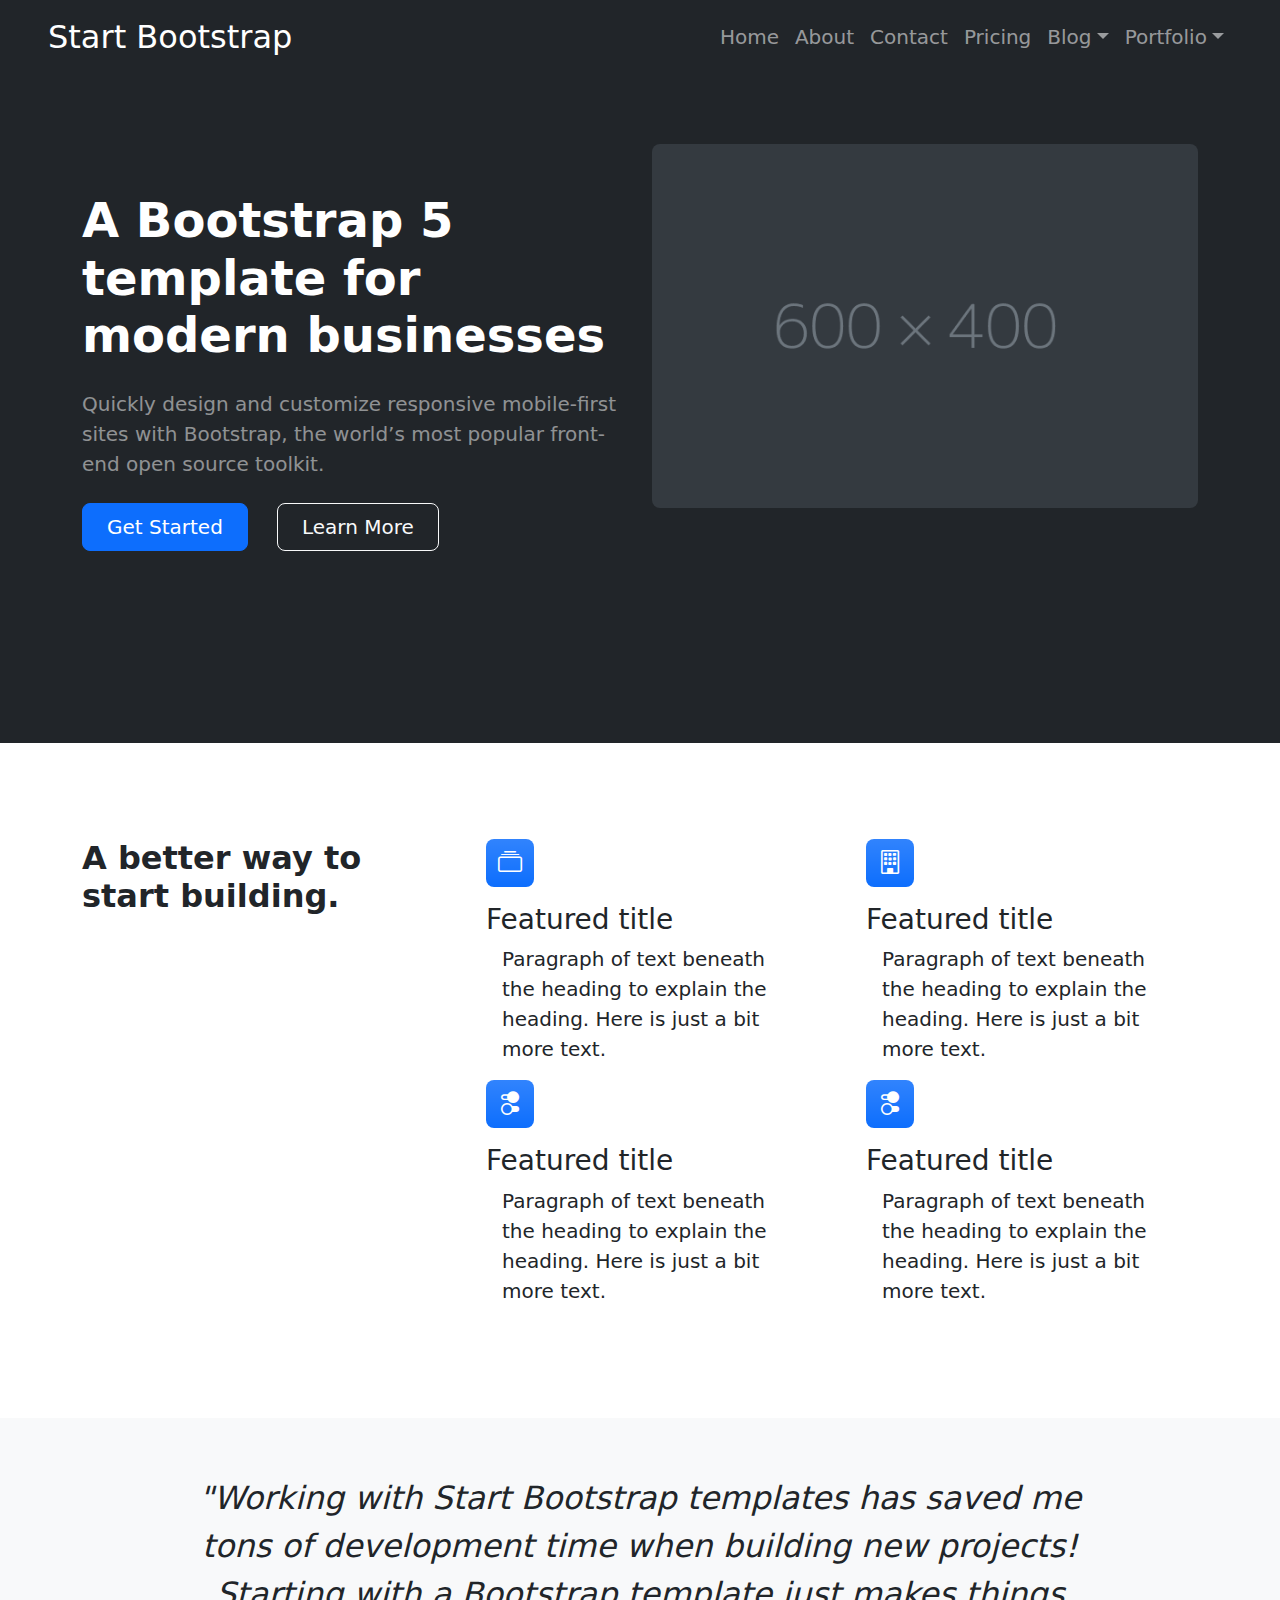
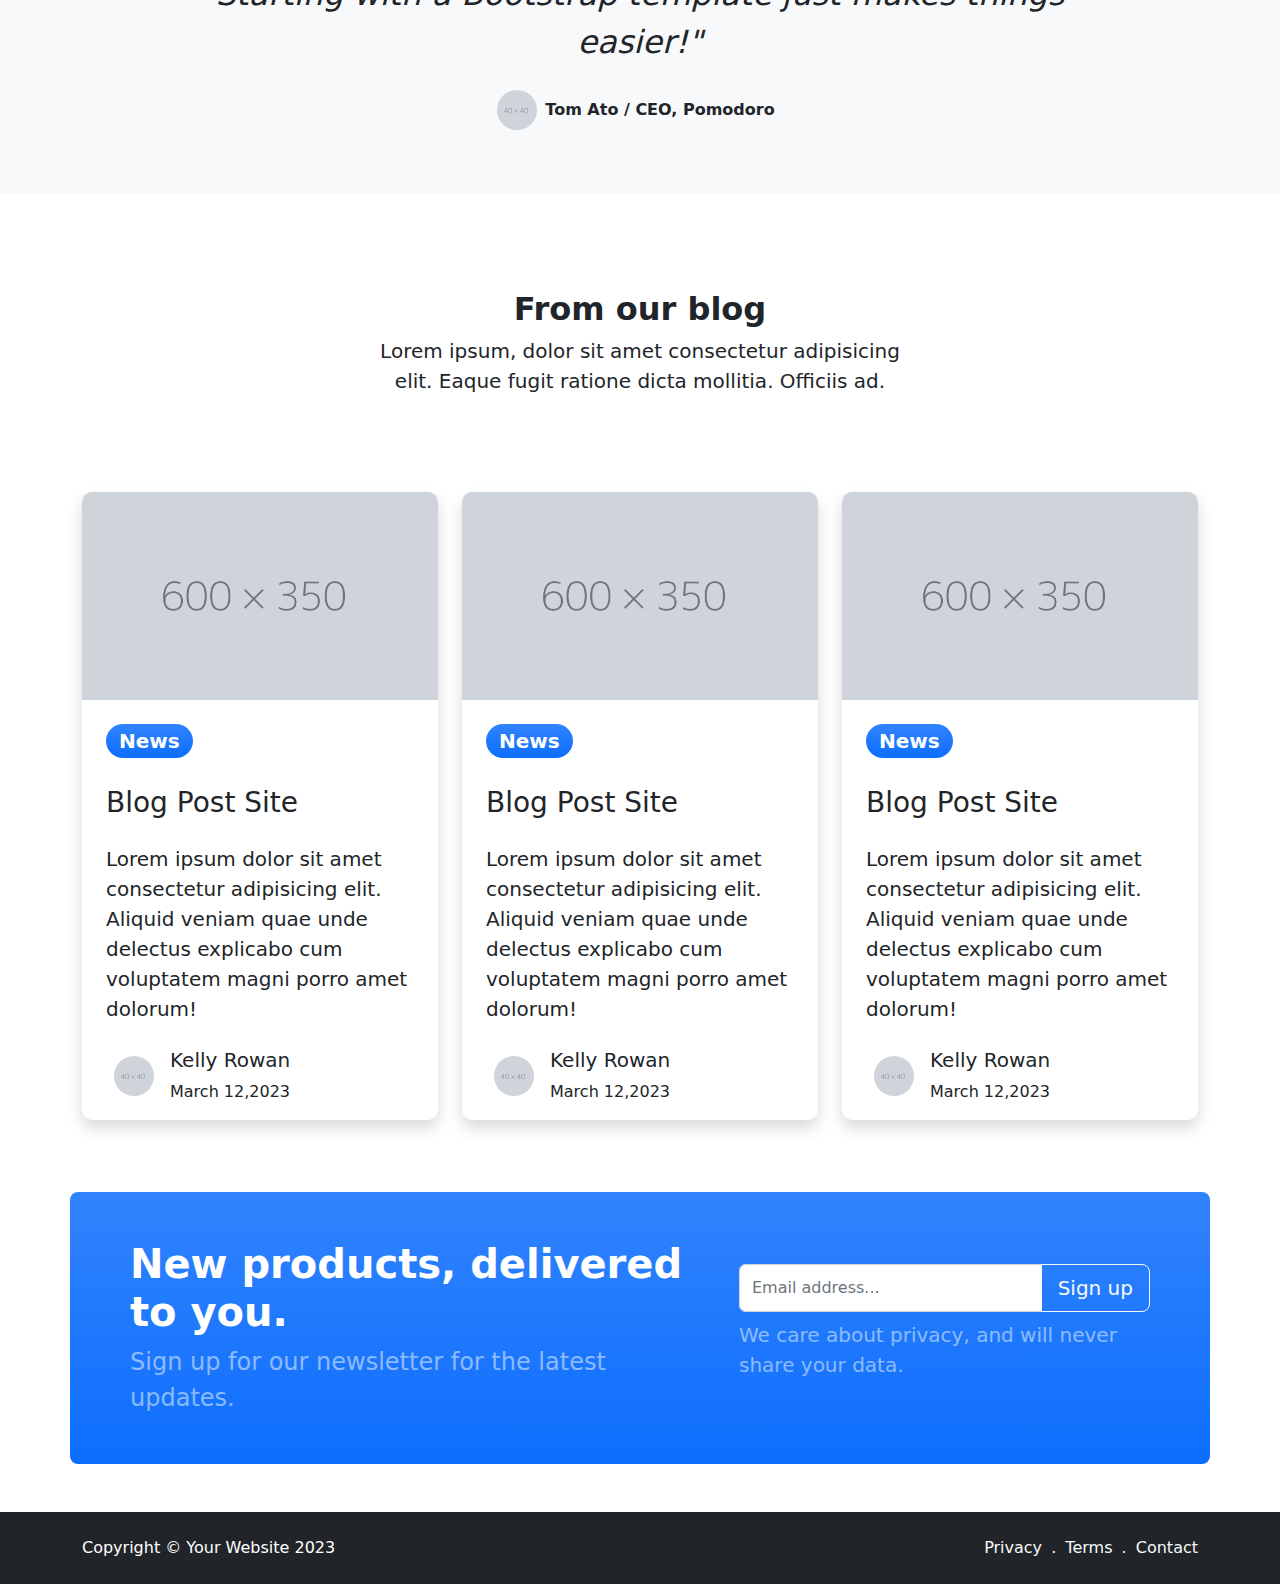
<file: index.html>
<!DOCTYPE html>
<html lang="en">
  <head>
    <meta charset="UTF-8" />
    <meta name="viewport" content="width=device-width, initial-scale=1.0" />
    <link rel="icon" type="image/x-icon" href="/img/favicon.ico" />
    <link rel="stylesheet" href="css/bootstrap.css" />
    <link
      href="https://cdn.jsdelivr.net/npm/bootstrap-icons@1.5.0/font/bootstrap-icons.css"
      rel="stylesheet"
    />
    <link rel="stylesheet" href="css/style.css" />
    <!-- <script src="bootstrap-5.2.3-dist/js/bootstrap.js" defer></script> -->
    <script
      src="https://cdn.jsdelivr.net/npm/bootstrap@5.3.3/dist/js/bootstrap.bundle.min.js"
      integrity="sha384-YvpcrYf0tY3lHB60NNkmXc5s9fDVZLESaAA55NDzOxhy9GkcIdslK1eN7N6jIeHz"
      crossorigin="anonymous"
      defer
    ></script>
    <title>Modern Business - Start Bootstrap Template</title>
  </head>
  <body>
    <header class="bg-dark fixed-top">
      <nav class="navbar navbar-expand-lg navbar-dark bg-dark">
        <div class="container-fluid px-5">
          <p class="navbar-brand m-0 fs-2" href="index.html">Start Bootstrap</p>
          <button
            class="navbar-toggler"
            type="button"
            data-bs-toggle="collapse"
            data-bs-target="#navbarSupportedContent"
            aria-controls="navbarSupportedContent"
            aria-expanded="false"
            aria-label="Toggle navigation"
          >
            <span class="navbar-toggler-icon"></span>
          </button>
          <div class="collapse navbar-collapse" id="navbarSupportedContent">
            <ul class="navbar-nav ms-auto mb-2 mb-lg-0 fs-5">
              <li class="nav-item">
                <a class="nav-link" href="index.html">Home</a>
              </li>
              <li class="nav-item">
                <a class="nav-link" href="about.html">About</a>
              </li>
              <li class="nav-item">
                <a class="nav-link" href="contact.html">Contact</a>
              </li>
              <li class="nav-item">
                <a class="nav-link" href="pricing.html">Pricing</a>
              </li>
              <li class="nav-item dropdown">
                <a
                  class="nav-link dropdown-toggle"
                  id="navbarDropdownBlog"
                  href="#"
                  role="button"
                  data-bs-toggle="dropdown"
                  aria-expanded="false"
                  >Blog</a
                >
                <ul
                  class="dropdown-menu dropdown-menu-end"
                  aria-labelledby="navbarDropdownBlog"
                >
                  <li>
                    <a class="dropdown-item" href="blog-home.html">Blog Home</a>
                  </li>
                  <li>
                    <a class="dropdown-item" href="blog-post.html">Blog Post</a>
                  </li>
                </ul>
              </li>
              <li class="nav-item dropdown">
                <a
                  class="nav-link dropdown-toggle"
                  id="navbarDropdownPortfolio"
                  href="#"
                  role="button"
                  data-bs-toggle="dropdown"
                  aria-expanded="false"
                  >Portfolio</a
                >
                <ul
                  class="dropdown-menu dropdown-menu-end"
                  aria-labelledby="navbarDropdownPortfolio"
                >
                  <li>
                    <a class="dropdown-item" href="portfolio-overview.html"
                      >Portfolio Overview</a
                    >
                  </li>
                  <li>
                    <a class="dropdown-item" href="portfolio-item.html"
                      >Portfolio Item</a
                    >
                  </li>
                </ul>
              </li>
            </ul>
          </div>
        </div>
      </nav>
    </header>
    <section class="sec-1 bg-dark py-5">
      <div class="container">
        <div class="row py-5">
          <div class="col-md-6 my-5">
            <div class="secton-word my-5">
              <h1 class="display-5 fw-bolder mt-5">
                A Bootstrap 5 template for modern businesses
              </h1>
              <p class="lead fw-normal text-white-50 my-4">
                Quickly design and customize responsive mobile-first sites with
                Bootstrap, the world’s most popular front-end open source
                toolkit.
              </p>
              <button class="btn btn-primary btn-lg px-4">Get Started</button>
              <button class="btn btn-outline-light btn-lg px-4 mx-4">
                Learn More
              </button>
            </div>
          </div>
          <div class="col-md-6">
            <div class="sec-img my-5">
              <img class="img-fluid rounded-3" src="img/6 400.png" alt="" />
            </div>
          </div>
        </div>
      </div>
    </section>
    <section class="sec-2 py-5">
      <div class="container">
        <div class="row my-5">
          <div class="col-md-4 mb-4">
            <h2 class="fw-bolder">A better way to start building.</h2>
          </div>
          <div class="col-md-4">
            <div class="sec-2-box px-4">
              <div class="i bg-primary bg-gradient rounded-3 mb-3">
                <i class="bi bi-collection"></i>
              </div>
              <p class="h3">Featured title</p>
              <p class="fs-5 ps-3">
                Paragraph of text beneath the heading to explain the heading.
                Here is just a bit more text.
              </p>
            </div>
            <div class="sec-2-box px-4">
              <div class="i bg-primary bg-gradient rounded-3 mb-3">
                <i class="bi bi-toggles2"></i>
              </div>
              <p class="h3">Featured title</p>
              <p class="fs-5 ps-3">
                Paragraph of text beneath the heading to explain the heading.
                Here is just a bit more text.
              </p>
            </div>
          </div>
          <div class="col-md-4">
            <div class="sec-2-box px-4">
              <div class="i bg-primary bg-gradient rounded-3 mb-3">
                <i class="bi bi-building"></i>
              </div>
              <p class="h3">Featured title</p>
              <p class="fs-5 ps-3">
                Paragraph of text beneath the heading to explain the heading.
                Here is just a bit more text.
              </p>
            </div>
            <div class="sec-2-box px-4">
              <div class="i bg-primary bg-gradient rounded-3 mb-3">
                <i class="bi bi-toggles2"></i>
              </div>
              <p class="h3">Featured title</p>
              <p class="fs-5 ps-3">
                Paragraph of text beneath the heading to explain the heading.
                Here is just a bit more text.
              </p>
            </div>
          </div>
        </div>
      </div>
    </section>
    <section class="sec-3 bg-light">
      <div class="container">
        <div class="row justify-content-center">
          <div class="col-md-10 text-center">
            <div class="sec-3-word py-5">
              <p class="fs-2 fst-italic py-2">
                "Working with Start Bootstrap templates has saved me tons of
                development time when building new projects! Starting with a
                Bootstrap template just makes things easier!"
              </p>
              <div class="sec-3-word-2 m-3 d-flex justify-content-center">
                <img class="img-fluid rounded-5" src="img/40.png" alt="" />
                <p class="fw-bold m-2">Tom Ato / CEO, Pomodoro</p>
              </div>
            </div>
          </div>
        </div>
      </div>
    </section>
    <section class="sec-4 my-5">
      <div class="container py-5">
        <div class="row justify-content-center">
          <div class="col-md-6 text-center">
            <div class="sec-4-content">
              <h2 class="fw-bolder">From our blog</h2>
              <p class="lead fw-normal fs-5 mb-5">
                Lorem ipsum, dolor sit amet consectetur adipisicing elit. Eaque
                fugit ratione dicta mollitia. Officiis ad.
              </p>
            </div>
          </div>
        </div>
      </div>
      <div class="container">
        <div class="row">
          <div class="col-md-4">
            <div class="sec-4-card shadow">
              <img src="img/6 350.png" alt="" class="card-img-top" />
              <div class="sec-4-card-text px-4">
                <div
                  class="badge bg-primary bg-gradient rounded-pill my-4 fs-5"
                >
                  News
                </div>
                <h3 class="mt-1 mb-4">Blog Post Site</h3>
                <p class="fs-5">
                  Lorem ipsum dolor sit amet consectetur adipisicing elit.
                  Aliquid veniam quae unde delectus explicabo cum voluptatem
                  magni porro amet dolorum!
                </p>
                <div class="card-footer d-flex align-item-center my-4">
                  <div>
                    <img src="img/40.png" alt="" class="rounded-5 m-2" />
                  </div>
                  <div class="card-small ms-2">
                    <h5>Kelly Rowan</h5>
                    <p>March 12,2023</p>
                  </div>
                </div>
              </div>
            </div>
          </div>
          <div class="col-md-4">
            <div class="sec-4-card shadow">
              <img src="img/6 350.png" alt="" class="card-img-top" />
              <div class="sec-4-card-text px-4">
                <div
                  class="badge bg-primary bg-gradient rounded-pill my-4 fs-5"
                >
                  News
                </div>
                <h3 class="mt-1 mb-4">Blog Post Site</h3>
                <p class="fs-5">
                  Lorem ipsum dolor sit amet consectetur adipisicing elit.
                  Aliquid veniam quae unde delectus explicabo cum voluptatem
                  magni porro amet dolorum!
                </p>
                <div class="card-footer d-flex align-item-center my-4">
                  <div>
                    <img src="img/40.png" alt="" class="rounded-5 m-2" />
                  </div>
                  <div class="card-small ms-2">
                    <h5>Kelly Rowan</h5>
                    <p>March 12,2023</p>
                  </div>
                </div>
              </div>
            </div>
          </div>
          <div class="col-md-4">
            <div class="sec-4-card shadow">
              <img src="img/6 350.png" alt="" class="card-img-top" />
              <div class="sec-4-card-text px-4">
                <div
                  class="badge bg-primary bg-gradient rounded-pill my-4 fs-5"
                >
                  News
                </div>
                <h3 class="mt-1 mb-4">Blog Post Site</h3>
                <p class="fs-5">
                  Lorem ipsum dolor sit amet consectetur adipisicing elit.
                  Aliquid veniam quae unde delectus explicabo cum voluptatem
                  magni porro amet dolorum!
                </p>
                <div class="card-footer d-flex align-item-center my-4">
                  <div>
                    <img src="img/40.png" alt="" class="rounded-5 m-2" />
                  </div>
                  <div class="card-small ms-2">
                    <h5>Kelly Rowan</h5>
                    <p>March 12,2023</p>
                  </div>
                </div>
              </div>
            </div>
          </div>
        </div>
      </div>
    </section>
    <section class="sec-5 px-2">
      <div class="container text-white">
        <div class="row bg-primary bg-gradient rounded-3 p-5">
          <div class="col-md-7">
            <div class="sec-5-card">
              <div class="card-1">
                <h1 class="fw-bold">New products, delivered to you.</h1>
                <p class="fs-4 m-0 text-white-50">
                  Sign up for our newsletter for the latest updates.
                </p>
              </div>
              <div class="card-2"></div>
            </div>
          </div>
          <div class="col-md-5 my-4">
            <div class="input-group mb-2">
              <input
                class="form-control"
                type="text"
                placeholder="Email address..."
                aria-label="Email address..."
                aria-describedby="button-newsletter"
              />
              <button
                class="btn btn-outline-light btn-lg"
                id="button-newsletter"
                type="button"
              >
                Sign up
              </button>
            </div>
            <div class="fs-5 text-white-50">
              We care about privacy, and will never share your data.
            </div>
          </div>
        </div>
      </div>
    </section>
    <footer class="footer mt-5 py-4 bg-dark">
      <div class="container">
        <div class="row text-white">
          <div class="col-md-12 d-flex justify-content-between">
            <div class="footer-box-1">Copyright © Your Website 2023</div>
            <div class="footer-box-2 text-primary">
              <a class="link-light text-decoration-none" href="#!">Privacy</a>
              <span class="text-white mx-1">.</span>
              <a class="link-light text-decoration-none" href="#!">Terms</a>
              <span class="text-white mx-1">.</span>
              <a class="link-light text-decoration-none" href="#!">Contact</a>
            </div>
          </div>
        </div>
      </div>
    </footer>
  </body>
</html>
</file>
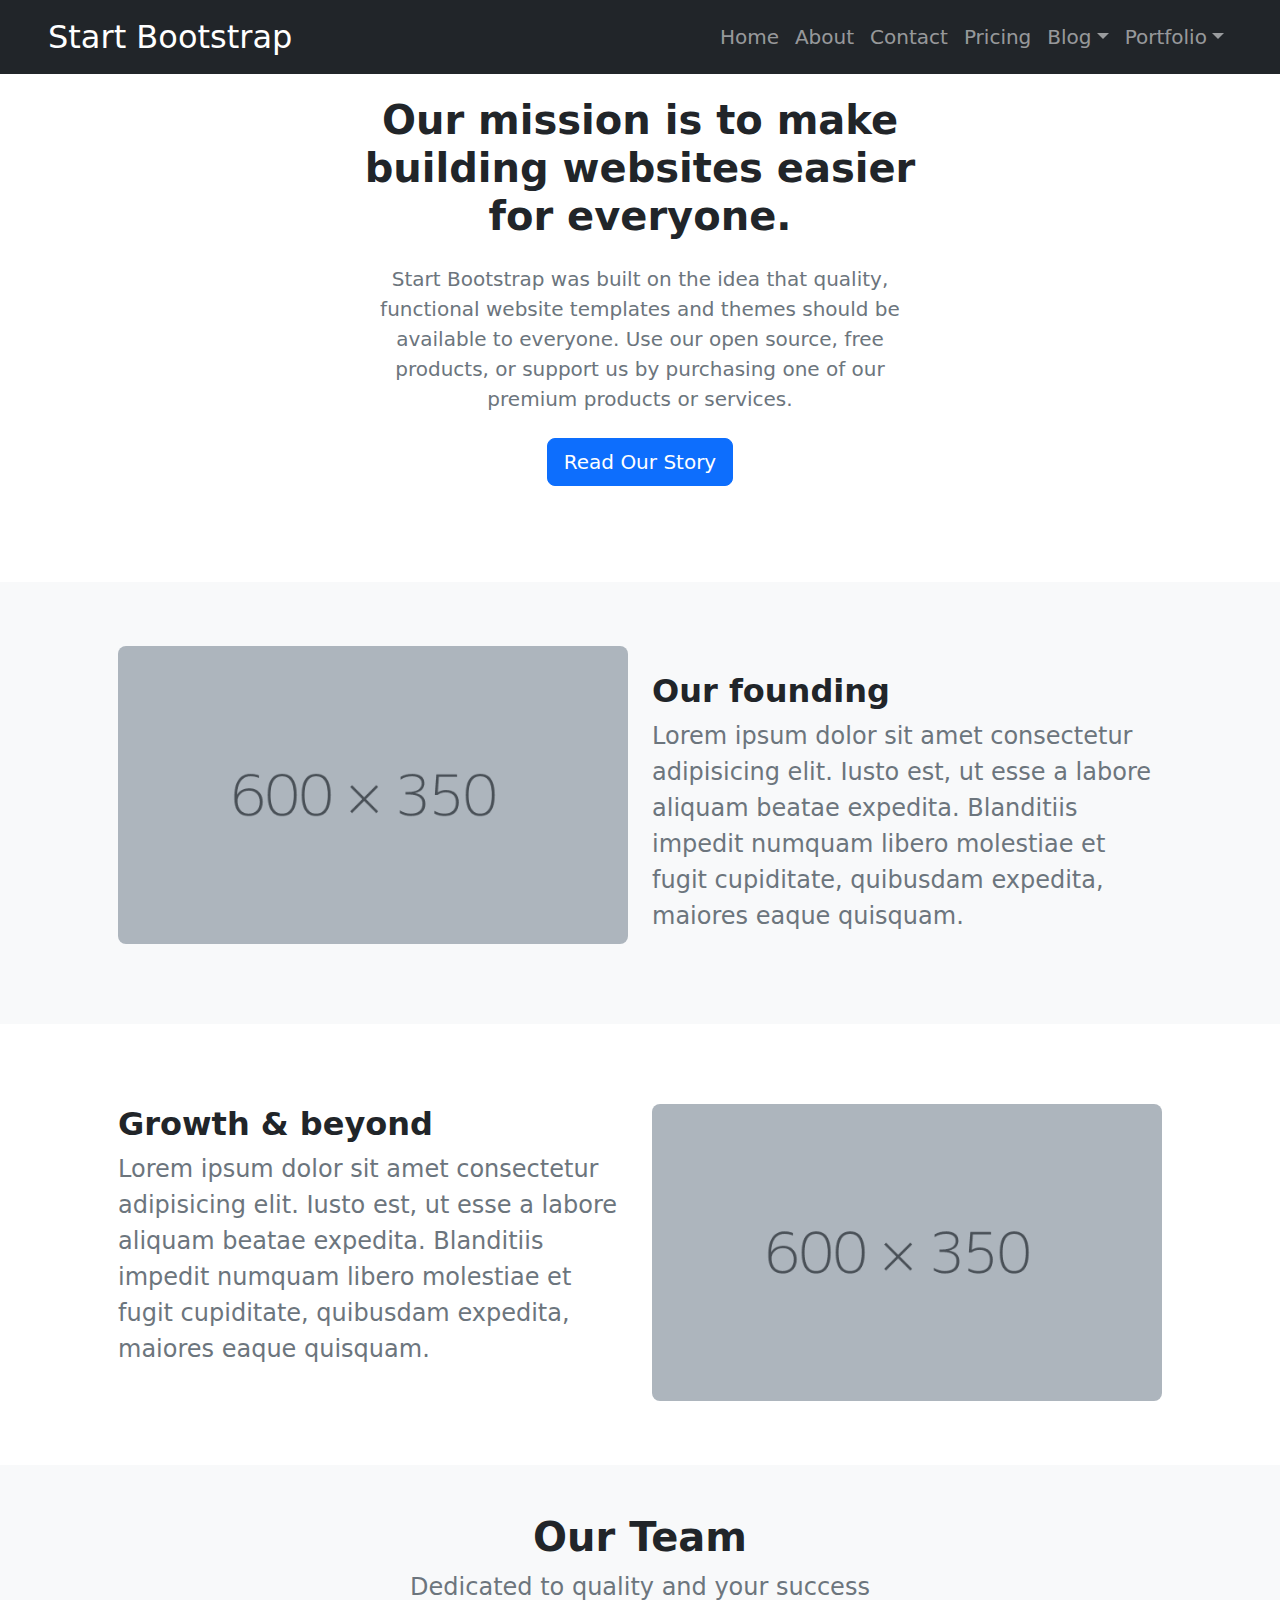
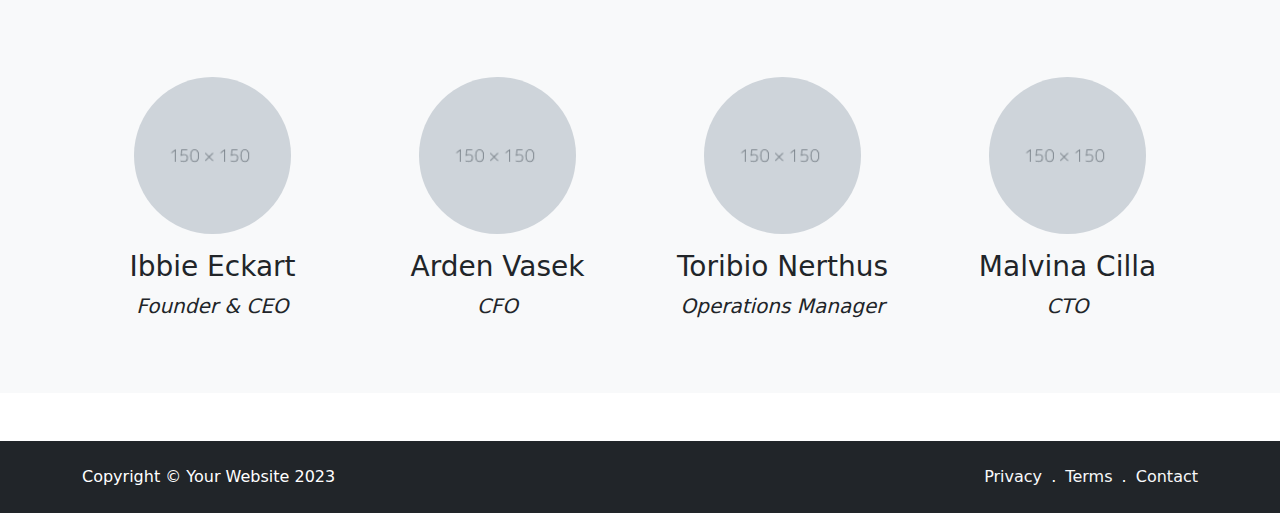
<file: about.html>
<!DOCTYPE html>
<html lang="en">
  <head>
    <meta charset="UTF-8" />
    <meta name="viewport" content="width=device-width, initial-scale=1.0" />
    <link rel="icon" type="image/x-icon" href="/img/favicon.ico" />
    <link rel="stylesheet" href="css/bootstrap.css" />
    <link
      href="https://cdn.jsdelivr.net/npm/bootstrap-icons@1.5.0/font/bootstrap-icons.css"
      rel="stylesheet"
    />
    <link rel="stylesheet" href="css/style.css" />
    <!-- <script src="/bootstrap-5.2.3-dist/js/bootstrap.js" defer></script> -->
    <script
      src="https://cdn.jsdelivr.net/npm/bootstrap@5.3.3/dist/js/bootstrap.bundle.min.js"
      integrity="sha384-YvpcrYf0tY3lHB60NNkmXc5s9fDVZLESaAA55NDzOxhy9GkcIdslK1eN7N6jIeHz"
      crossorigin="anonymous"
      defer
    ></script>
    <title>Modern Business - Start Bootstrap Template</title>
  </head>
  <body>
    <header class="bg-dark fixed-top">
      <nav class="navbar navbar-expand-lg navbar-dark bg-dark">
        <div class="container-fluid px-5">
          <p class="navbar-brand m-0 fs-2" href="index.html">Start Bootstrap</p>
          <button
            class="navbar-toggler"
            type="button"
            data-bs-toggle="collapse"
            data-bs-target="#navbarSupportedContent"
            aria-controls="navbarSupportedContent"
            aria-expanded="false"
            aria-label="Toggle navigation"
          >
            <span class="navbar-toggler-icon"></span>
          </button>
          <div class="collapse navbar-collapse" id="navbarSupportedContent">
            <ul class="navbar-nav ms-auto mb-2 mb-lg-0 fs-5">
              <li class="nav-item">
                <a class="nav-link" href="index.html">Home</a>
              </li>
              <li class="nav-item">
                <a class="nav-link" href="about.html">About</a>
              </li>
              <li class="nav-item">
                <a class="nav-link" href="contact.html">Contact</a>
              </li>
              <li class="nav-item">
                <a class="nav-link" href="pricing.html">Pricing</a>
              </li>
              <li class="nav-item dropdown">
                <a
                  class="nav-link dropdown-toggle"
                  id="navbarDropdownBlog"
                  href="#"
                  role="button"
                  data-bs-toggle="dropdown"
                  aria-expanded="false"
                  >Blog</a
                >
                <ul
                  class="dropdown-menu dropdown-menu-end"
                  aria-labelledby="navbarDropdownBlog"
                >
                  <li>
                    <a class="dropdown-item" href="blog-home.html">Blog Home</a>
                  </li>
                  <li>
                    <a class="dropdown-item" href="blog-post.html">Blog Post</a>
                  </li>
                </ul>
              </li>
              <li class="nav-item dropdown">
                <a
                  class="nav-link dropdown-toggle"
                  id="navbarDropdownPortfolio"
                  href="#"
                  role="button"
                  data-bs-toggle="dropdown"
                  aria-expanded="false"
                  >Portfolio</a
                >
                <ul
                  class="dropdown-menu dropdown-menu-end"
                  aria-labelledby="navbarDropdownPortfolio"
                >
                  <li>
                    <a class="dropdown-item" href="portfolio-overview.html"
                      >Portfolio Overview</a
                    >
                  </li>
                  <li>
                    <a class="dropdown-item" href="portfolio-item.html"
                      >Portfolio Item</a
                    >
                  </li>
                </ul>
              </li>
            </ul>
          </div>
        </div>
      </nav>
    </header>
    <section class="about-1">
      <div class="container">
        <div class="row justify-content-center align-item-center p-5">
          <div class="col-md-7 m-5">
            <div class="about-head text-center">
              <h1 class="fw-bolder fs-1">
                Our mission is to make building websites easier for everyone.
              </h1>
              <p class="lead fw-normal text-muted my-4">
                Start Bootstrap was built on the idea that quality, functional
                website templates and themes should be available to everyone.
                Use our open source, free products, or support us by purchasing
                one of our premium products or services.
              </p>
              <button class="btn btn-lg btn-primary">Read Our Story</button>
            </div>
          </div>
        </div>
      </div>
    </section>
    <section class="about-2 bg-light p-3">
      <div class="container p-5">
        <div class="row justify-content-center align-items-center">
          <div class="col-md-6 about-card">
            <img src="img/600.png" alt="" class="rounded-3 img-fluid mb-3" />
          </div>
          <div class="col-md-6">
            <div class="about-card-word">
              <h2 class="fw-bolder">Our founding</h2>
              <p class="lead fw-normal text-muted mb-0 fs-4">
                Lorem ipsum dolor sit amet consectetur adipisicing elit. Iusto
                est, ut esse a labore aliquam beatae expedita. Blanditiis
                impedit numquam libero molestiae et fugit cupiditate, quibusdam
                expedita, maiores eaque quisquam.
              </p>
            </div>
          </div>
        </div>
      </div>
    </section>
    <section class="about-3 p-3">
      <div class="container p-5">
        <div class="row justify-content-center align-items-center">
          <div class="col-md-6">
            <div class="about-card-word">
              <h2 class="fw-bolder">Growth & beyond</h2>
              <p class="lead fw-normal text-muted fs-4">
                Lorem ipsum dolor sit amet consectetur adipisicing elit. Iusto
                est, ut esse a labore aliquam beatae expedita. Blanditiis
                impedit numquam libero molestiae et fugit cupiditate, quibusdam
                expedita, maiores eaque quisquam.
              </p>
            </div>
          </div>
          <div class="col-md-6 about-card">
            <img src="img/600.png" alt="" class="rounded-3 img-fluid mt-3" />
          </div>
        </div>
      </div>
    </section>
    <section class="ourteam bg-light py-5">
      <div class="container">
        <div class="row">
          <div class="col text-center">
            <h1 class="h1 fw-bolder">Our Team</h1>
            <p class="lead fw-normal text-muted mb-0 fs-4">
              Dedicated to quality and your success
            </p>
          </div>
        </div>
        <div class="row mt-5">
          <div class="col-md-3 my-4">
            <div class="team-box text-center">
              <img src="img/150.png" alt="" />
              <h3 class="mt-3 mb-2">Ibbie Eckart</h3>
              <p class="m-0 lead fst-italic">Founder & CEO</p>
            </div>
          </div>
          <div class="col-md-3 my-4">
            <div class="team-box text-center">
              <img src="img/150.png" alt="" />
              <h3 class="mt-3 mb-2">Arden Vasek</h3>
              <p class="m-0 lead fst-italic">CFO</p>
            </div>
          </div>
          <div class="col-md-3 my-4">
            <div class="team-box text-center">
              <img src="img/150.png" alt="" />
              <h3 class="mt-3 mb-2">Toribio Nerthus</h3>
              <p class="m-0 lead fst-italic">Operations Manager</p>
            </div>
          </div>
          <div class="col-md-3 my-4">
            <div class="team-box text-center">
              <img src="img/150.png" alt="" />
              <h3 class="mt-3 mb-2">Malvina Cilla</h3>
              <p class="m-0 lead fst-italic">CTO</p>
            </div>
          </div>
        </div>
      </div>
    </section>
    <footer class="footer mt-5 py-4 bg-dark">
      <div class="container">
        <div class="row text-white">
          <div class="col-md-12 d-flex justify-content-between">
            <div class="footer-box-1">Copyright © Your Website 2023</div>
            <div class="footer-box-2 text-primary">
              <a class="link-light text-decoration-none" href="#!">Privacy</a>
              <span class="text-white mx-1">.</span>
              <a class="link-light text-decoration-none" href="#!">Terms</a>
              <span class="text-white mx-1">.</span>
              <a class="link-light text-decoration-none" href="#!">Contact</a>
            </div>
          </div>
        </div>
      </div>
    </footer>
  </body>
</html>
</file>
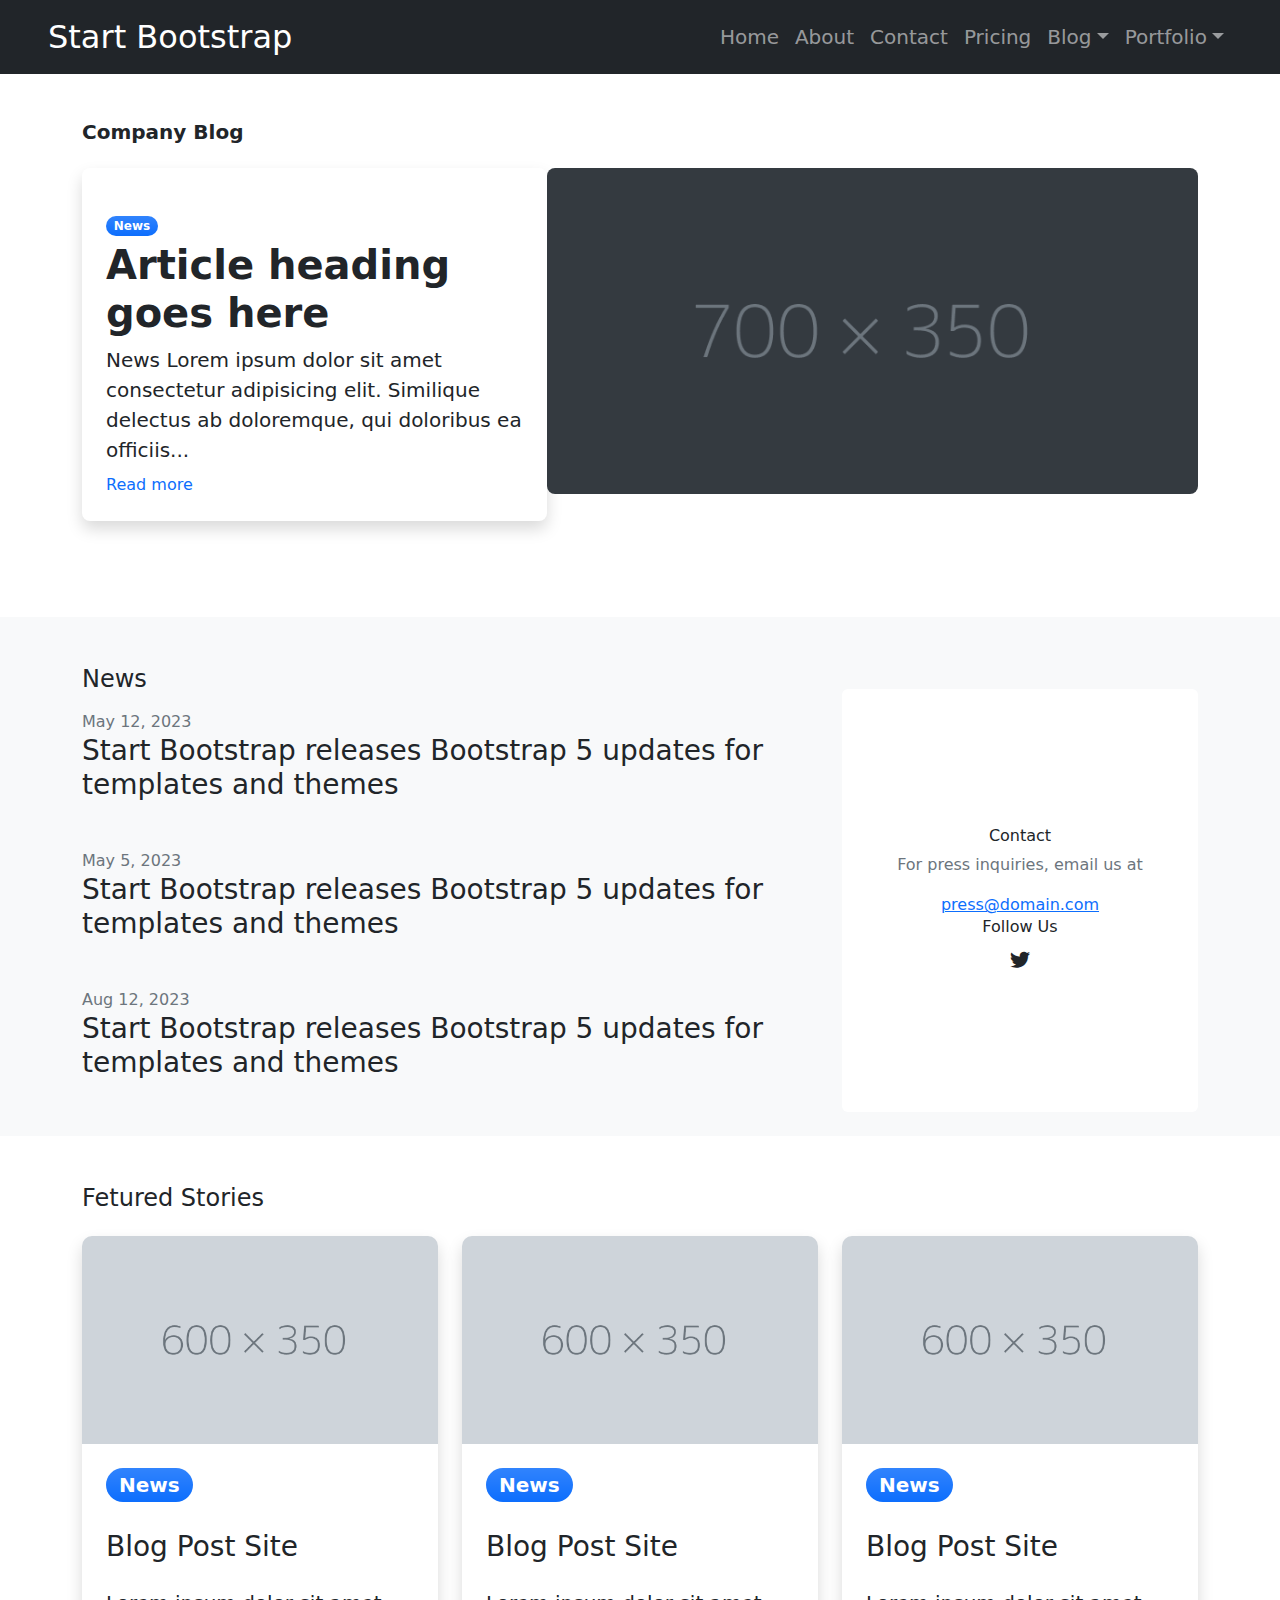
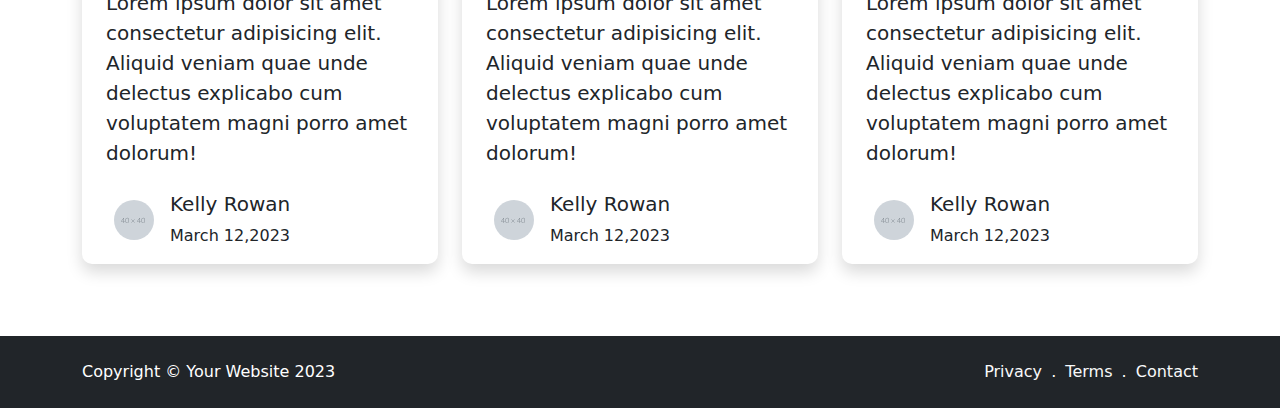
<file: blog-home.html>
<!DOCTYPE html>
<html lang="en">
  <head>
    <meta charset="UTF-8" />
    <meta name="viewport" content="width=device-width, initial-scale=1.0" />
    <link rel="icon" type="image/x-icon" href="/img/favicon.ico" />
    <link rel="stylesheet" href="css/bootstrap.css" />
    <link
      href="https://cdn.jsdelivr.net/npm/bootstrap-icons@1.5.0/font/bootstrap-icons.css"
      rel="stylesheet"
    />
    <link rel="stylesheet" href="css/style.css" />
    <!-- <script src="/bootstrap-5.2.3-dist/js/bootstrap.js" defer></script> -->
    <!-- <script src="/app.js"></script> -->
    <script
      src="https://cdn.jsdelivr.net/npm/bootstrap@5.3.3/dist/js/bootstrap.bundle.min.js"
      integrity="sha384-YvpcrYf0tY3lHB60NNkmXc5s9fDVZLESaAA55NDzOxhy9GkcIdslK1eN7N6jIeHz"
      crossorigin="anonymous"
      defer
    ></script>
    <title>Modern Business - Start Bootstrap Template</title>
  </head>
  <body>
    <header class="bg-dark fixed-top">
      <nav class="navbar navbar-expand-lg navbar-dark bg-dark">
        <div class="container-fluid px-5">
          <p class="navbar-brand m-0 fs-2" href="index.html">Start Bootstrap</p>
          <button
            class="navbar-toggler"
            type="button"
            data-bs-toggle="collapse"
            data-bs-target="#navbarSupportedContent"
            aria-controls="navbarSupportedContent"
            aria-expanded="false"
            aria-label="Toggle navigation"
          >
            <span class="navbar-toggler-icon"></span>
          </button>
          <div class="collapse navbar-collapse" id="navbarSupportedContent">
            <ul class="navbar-nav ms-auto mb-2 mb-lg-0 fs-5">
              <li class="nav-item">
                <a class="nav-link" href="index.html">Home</a>
              </li>
              <li class="nav-item">
                <a class="nav-link" href="about.html">About</a>
              </li>
              <li class="nav-item">
                <a class="nav-link" href="contact.html">Contact</a>
              </li>
              <li class="nav-item">
                <a class="nav-link" href="pricing.html">Pricing</a>
              </li>
              <li class="nav-item dropdown">
                <a
                  class="nav-link dropdown-toggle"
                  id="navbarDropdownBlog"
                  href="#"
                  role="button"
                  data-bs-toggle="dropdown"
                  aria-expanded="false"
                  >Blog</a
                >
                <ul
                  class="dropdown-menu dropdown-menu-end"
                  aria-labelledby="navbarDropdownBlog"
                >
                  <li>
                    <a class="dropdown-item" href="blog-home.html">Blog Home</a>
                  </li>
                  <li>
                    <a class="dropdown-item" href="blog-post.html">Blog Post</a>
                  </li>
                </ul>
              </li>
              <li class="nav-item dropdown">
                <a
                  class="nav-link dropdown-toggle"
                  id="navbarDropdownPortfolio"
                  href="#"
                  role="button"
                  data-bs-toggle="dropdown"
                  aria-expanded="false"
                  >Portfolio</a
                >
                <ul
                  class="dropdown-menu dropdown-menu-end"
                  aria-labelledby="navbarDropdownPortfolio"
                >
                  <li>
                    <a class="dropdown-item" href="portfolio-overview.html"
                      >Portfolio Overview</a
                    >
                  </li>
                  <li>
                    <a class="dropdown-item" href="portfolio-item.html"
                      >Portfolio Item</a
                    >
                  </li>
                </ul>
              </li>
            </ul>
          </div>
        </div>
      </nav>
    </header>
    <div class="header py-5">
      <div class="container">
        <div class="row mt-5 blog-card gx-0">
          <h4 class="fw-bolder fs-5 my-4">Company Blog</h4>
          <div class="col-md-5 shadow d-flex rounded-3">
            <div class="blog-box p-4">
              <div class="badge bg-primary bg-gradient rounded-pill mt-4">
                News
              </div>
              <h1 class="fw-bolder my-1">Article heading goes here</h1>
              <p class="fs-5 my-2">
                News Lorem ipsum dolor sit amet consectetur adipisicing elit.
                Similique delectus ab doloremque, qui doloribus ea officiis...
              </p>
              <a href="" class="text-primary text-decoration-none">Read more</a>
            </div>
          </div>
          <div class="col-md-7">
            <img class="img-fluid rounded-3" src="/img/700.png" alt="" />
          </div>
        </div>
      </div>
    </div>
    <div class="news-part bg-light mt-5">
      <div class="container">
        <div class="row py-5">
          <div class="col-md-8">
            <h4>News</h4>
            <p class="tex- mb-0 mt-3 text-muted">May 12, 2023</p>
            <h3>
              Start Bootstrap releases Bootstrap 5 updates for templates and
              themes
            </h3>
            <p class="tex- mb-0 mt-5 text-muted">May 5, 2023</p>
            <h3>
              Start Bootstrap releases Bootstrap 5 updates for templates and
              themes
            </h3>
            <p class="tex- mb-0 mt-5 text-muted">Aug 12, 2023</p>
            <h3>
              Start Bootstrap releases Bootstrap 5 updates for templates and
              themes
            </h3>
          </div>
          <div class="col-md-4">
            <div
              class="card mt-4 border-0 d-flex h-100 align-items-center justify-content-center"
            >
              <div class="text-center p-4">
                <h6>Contact</h6>
                <p class="text-muted">For press inquiries, email us at</p>
                <a href="">press@domain.com</a>
                <h6>Follow Us</h6>
                <a class="fs-5 px-2 link-dark" href=""
                  ><i class="bi-twitter"></i
                ></a>
              </div>
            </div>
          </div>
        </div>
      </div>
    </div>
    <div class="fetured">
      <div class="container">
        <div class="row">
          <div class="col-md-12">
            <h4 class="mt-5 mb-4">Fetured Stories</h4>
          </div>
        </div>
        <div class="row">
          <div class="col-md-4">
            <div class="sec-4-card shadow">
              <img src="img/6 350.png" alt="" class="card-img-top" />
              <div class="sec-4-card-text px-4">
                <div
                  class="badge bg-primary bg-gradient rounded-pill my-4 fs-5"
                >
                  News
                </div>
                <h3 class="mt-1 mb-4">Blog Post Site</h3>
                <p class="fs-5">
                  Lorem ipsum dolor sit amet consectetur adipisicing elit.
                  Aliquid veniam quae unde delectus explicabo cum voluptatem
                  magni porro amet dolorum!
                </p>
                <div class="card-footer d-flex align-item-center my-4">
                  <div>
                    <img src="img/40.png" alt="" class="rounded-5 m-2" />
                  </div>
                  <div class="card-small ms-2">
                    <h5>Kelly Rowan</h5>
                    <p>March 12,2023</p>
                  </div>
                </div>
              </div>
            </div>
          </div>
          <div class="col-md-4">
            <div class="sec-4-card shadow">
              <img src="img/6 350.png" alt="" class="card-img-top" />
              <div class="sec-4-card-text px-4">
                <div
                  class="badge bg-primary bg-gradient rounded-pill my-4 fs-5"
                >
                  News
                </div>
                <h3 class="mt-1 mb-4">Blog Post Site</h3>
                <p class="fs-5">
                  Lorem ipsum dolor sit amet consectetur adipisicing elit.
                  Aliquid veniam quae unde delectus explicabo cum voluptatem
                  magni porro amet dolorum!
                </p>
                <div class="card-footer d-flex align-item-center my-4">
                  <div>
                    <img src="img/40.png" alt="" class="rounded-5 m-2" />
                  </div>
                  <div class="card-small ms-2">
                    <h5>Kelly Rowan</h5>
                    <p>March 12,2023</p>
                  </div>
                </div>
              </div>
            </div>
          </div>
          <div class="col-md-4">
            <div class="sec-4-card shadow">
              <img src="img/6 350.png" alt="" class="card-img-top" />
              <div class="sec-4-card-text px-4">
                <div
                  class="badge bg-primary bg-gradient rounded-pill my-4 fs-5"
                >
                  News
                </div>
                <h3 class="mt-1 mb-4">Blog Post Site</h3>
                <p class="fs-5">
                  Lorem ipsum dolor sit amet consectetur adipisicing elit.
                  Aliquid veniam quae unde delectus explicabo cum voluptatem
                  magni porro amet dolorum!
                </p>
                <div class="card-footer d-flex align-item-center my-4">
                  <div>
                    <img src="img/40.png" alt="" class="rounded-5 m-2" />
                  </div>
                  <div class="card-small ms-2">
                    <h5>Kelly Rowan</h5>
                    <p>March 12,2023</p>
                  </div>
                </div>
              </div>
            </div>
          </div>
        </div>
      </div>
    </div>
    <footer class="footer mt-5 py-4 bg-dark">
      <div class="container">
        <div class="row text-white">
          <div class="col-md-12 d-flex justify-content-between">
            <div class="footer-box-1">Copyright © Your Website 2023</div>
            <div class="footer-box-2 text-primary">
              <a class="link-light text-decoration-none" href="#!">Privacy</a>
              <span class="text-white mx-1">.</span>
              <a class="link-light text-decoration-none" href="#!">Terms</a>
              <span class="text-white mx-1">.</span>
              <a class="link-light text-decoration-none" href="#!">Contact</a>
            </div>
          </div>
        </div>
      </div>
    </footer>
  </body>
</html>
</file>
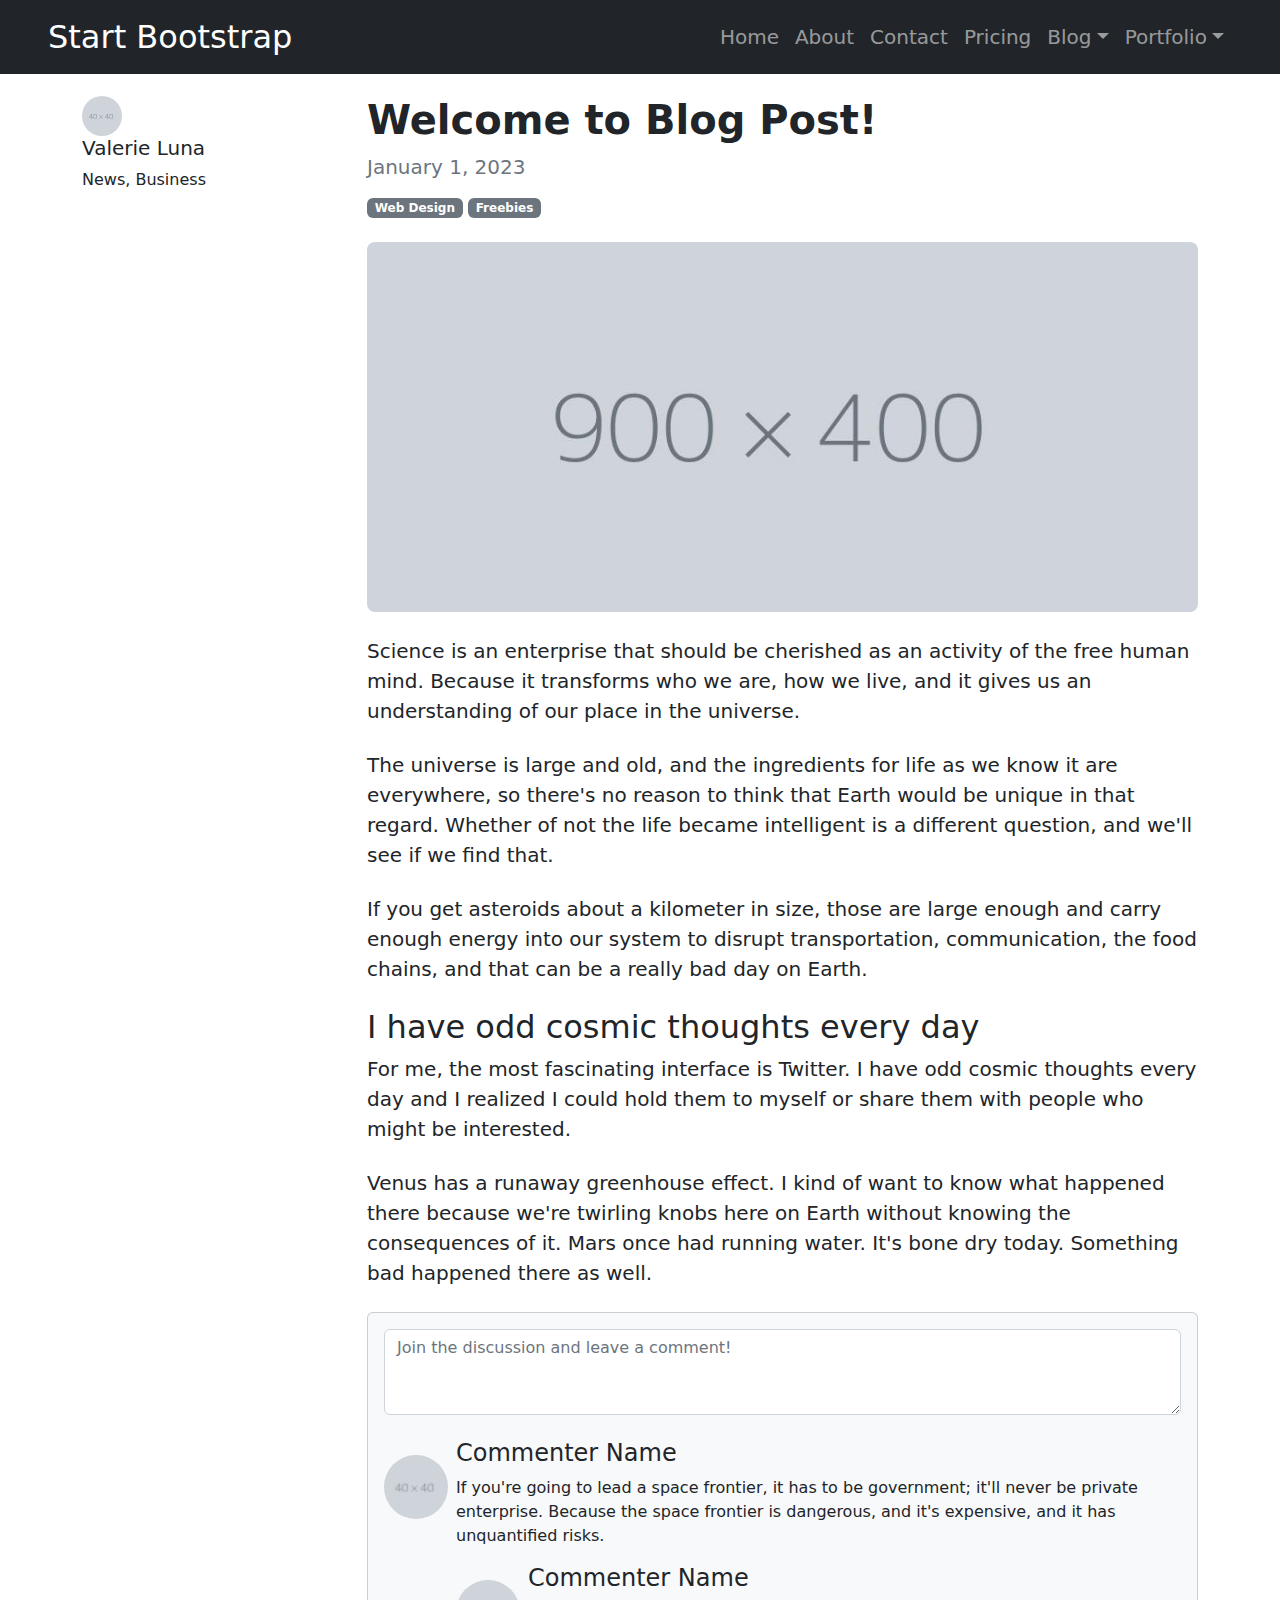
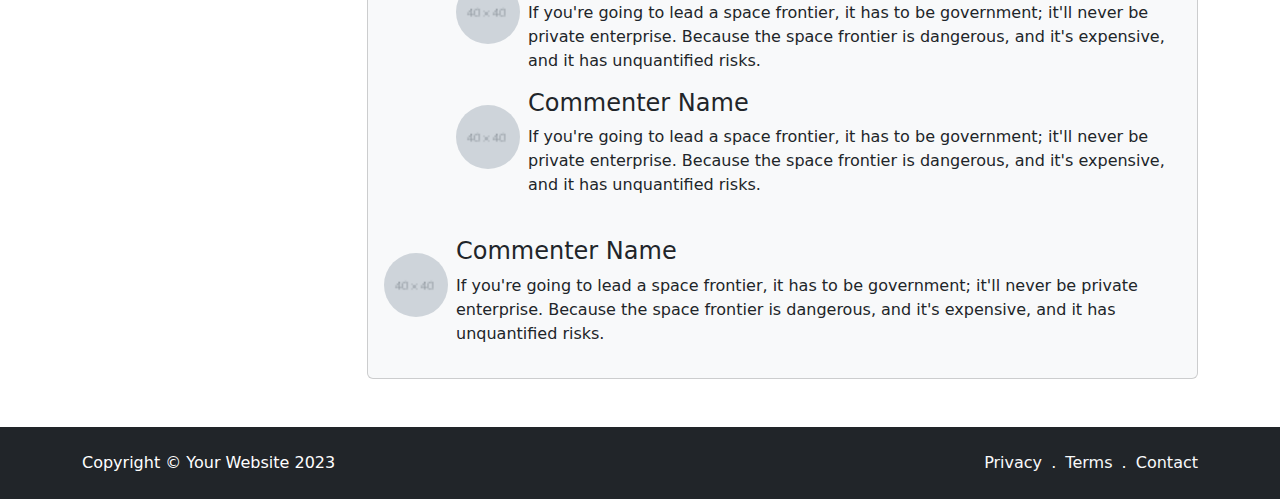
<file: blog-post.html>
<!DOCTYPE html>
<html lang="en">
  <head>
    <meta charset="UTF-8" />
    <meta name="viewport" content="width=device-width, initial-scale=1.0" />
    <link rel="icon" type="image/x-icon" href="/img/favicon.ico" />
    <link rel="stylesheet" href="css/bootstrap.css" />
    <link
      href="https://cdn.jsdelivr.net/npm/bootstrap-icons@1.5.0/font/bootstrap-icons.css"
      rel="stylesheet"
    />
    <link rel="stylesheet" href="css/style.css" />
    <!-- <script src="bootstrap-5.2.3-dist/js/bootstrap.js" defer></script> -->
    <script
      src="https://cdn.jsdelivr.net/npm/bootstrap@5.3.3/dist/js/bootstrap.bundle.min.js"
      integrity="sha384-YvpcrYf0tY3lHB60NNkmXc5s9fDVZLESaAA55NDzOxhy9GkcIdslK1eN7N6jIeHz"
      crossorigin="anonymous"
      defer
    ></script>
    <title>Modern Business - Start Bootstrap Template</title>
  </head>
  <body>
    <header class="bg-dark fixed-top">
      <nav class="navbar navbar-expand-lg navbar-dark bg-dark">
        <div class="container-fluid px-5">
          <p class="navbar-brand m-0 fs-2" href="index.html">Start Bootstrap</p>
          <button
            class="navbar-toggler"
            type="button"
            data-bs-toggle="collapse"
            data-bs-target="#navbarSupportedContent"
            aria-controls="navbarSupportedContent"
            aria-expanded="false"
            aria-label="Toggle navigation"
          >
            <span class="navbar-toggler-icon"></span>
          </button>
          <div class="collapse navbar-collapse" id="navbarSupportedContent">
            <ul class="navbar-nav ms-auto mb-2 mb-lg-0 fs-5">
              <li class="nav-item">
                <a class="nav-link" href="index.html">Home</a>
              </li>
              <li class="nav-item">
                <a class="nav-link" href="about.html">About</a>
              </li>
              <li class="nav-item">
                <a class="nav-link" href="contact.html">Contact</a>
              </li>
              <li class="nav-item">
                <a class="nav-link" href="pricing.html">Pricing</a>
              </li>
              <li class="nav-item dropdown">
                <a
                  class="nav-link dropdown-toggle"
                  id="navbarDropdownBlog"
                  href="#"
                  role="button"
                  data-bs-toggle="dropdown"
                  aria-expanded="false"
                  >Blog</a
                >
                <ul
                  class="dropdown-menu dropdown-menu-end"
                  aria-labelledby="navbarDropdownBlog"
                >
                  <li>
                    <a class="dropdown-item" href="blog-home.html">Blog Home</a>
                  </li>
                  <li>
                    <a class="dropdown-item" href="blog-post.html">Blog Post</a>
                  </li>
                </ul>
              </li>
              <li class="nav-item dropdown">
                <a
                  class="nav-link dropdown-toggle"
                  id="navbarDropdownPortfolio"
                  href="#"
                  role="button"
                  data-bs-toggle="dropdown"
                  aria-expanded="false"
                  >Portfolio</a
                >
                <ul
                  class="dropdown-menu dropdown-menu-end"
                  aria-labelledby="navbarDropdownPortfolio"
                >
                  <li>
                    <a class="dropdown-item" href="portfolio-overview.html"
                      >Portfolio Overview</a
                    >
                  </li>
                  <li>
                    <a class="dropdown-item" href="portfolio-item.html"
                      >Portfolio Item</a
                    >
                  </li>
                </ul>
              </li>
            </ul>
          </div>
        </div>
      </nav>
    </header>
    <div class="blog-post-1 mt-5">
      <div class="container pt-5">
        <div class="row">
          <div class="col-md-3">
            <div class="blog-post-left">
              <img src="img/40.png" class="img-fluid rounded-5" alt="" />
              <h5>Valerie Luna</h5>
              <p>News, Business</p>
            </div>
          </div>
          <div class="col md-9">
            <div class="blog-post-right">
              <h1 class="fw-bold">Welcome to Blog Post!</h1>
              <p class="mb-0 text-muted lead">January 1, 2023</p>
              <div class="badge bg-secondary bg-rounded-pill my-3">
                Web Design
              </div>
              <div class="badge bg-secondary bg-rounded-pill my-3">
                Freebies
              </div>
            </div>
            <div class="blog-post-right-2 mt-2">
              <img src="img/900.jpg" class="img-fluid rounded-3" alt="" />
              <p class="fs-5 mt-4">
                Science is an enterprise that should be cherished as an activity
                of the free human mind. Because it transforms who we are, how we
                live, and it gives us an understanding of our place in the
                universe.
              </p>
              <p class="fs-5 my-4">
                The universe is large and old, and the ingredients for life as
                we know it are everywhere, so there's no reason to think that
                Earth would be unique in that regard. Whether of not the life
                became intelligent is a different question, and we'll see if we
                find that.
              </p>
              <p class="fs-5">
                If you get asteroids about a kilometer in size, those are large
                enough and carry enough energy into our system to disrupt
                transportation, communication, the food chains, and that can be
                a really bad day on Earth.
              </p>
            </div>
            <div class="blog-post-right-3 my-4">
              <h2>I have odd cosmic thoughts every day</h2>
              <p class="fs-5 mb-4">
                For me, the most fascinating interface is Twitter. I have odd
                cosmic thoughts every day and I realized I could hold them to
                myself or share them with people who might be interested.
              </p>
              <p class="fs-5">
                Venus has a runaway greenhouse effect. I kind of want to know
                what happened there because we're twirling knobs here on Earth
                without knowing the consequences of it. Mars once had running
                water. It's bone dry today. Something bad happened there as
                well.
              </p>
            </div>
            <div class="blog-post-right-4">
              <div class="card bg-light">
                <div class="card-body">
                  <textarea
                    name=""
                    class="form-control"
                    placeholder="Join the discussion and leave a comment!"
                    rows="3"
                    id=""
                  ></textarea>
                  <div class="comment-card d-flex mt-4">
                    <div class="comment-img mt-3 me-2">
                      <img
                        src="img/40.png"
                        class="rounded-circle fs-3"
                        alt=""
                      />
                    </div>
                    <div class="comment-name">
                      <h4>Commenter Name</h4>
                      <p>
                        If you're going to lead a space frontier, it has to be
                        government; it'll never be private enterprise. Because
                        the space frontier is dangerous, and it's expensive, and
                        it has unquantified risks.
                      </p>
                    </div>
                  </div>
                  <div class="card-right ms-4">
                    <div class="comment-card d-flex mt- ms-5">
                      <div class="comment-img mt-3 me-2">
                        <img
                          src="img/40.png"
                          class="rounded-circle fs-3"
                          alt=""
                        />
                      </div>
                      <div class="comment-name">
                        <h4>Commenter Name</h4>
                        <p>
                          If you're going to lead a space frontier, it has to be
                          government; it'll never be private enterprise. Because
                          the space frontier is dangerous, and it's expensive,
                          and it has unquantified risks.
                        </p>
                      </div>
                    </div>
                    <div class="comment-card d-flex mt- ms-5">
                      <div class="comment-img mt-3 me-2">
                        <img
                          src="img/40.png"
                          class="rounded-circle fs-3"
                          alt=""
                        />
                      </div>
                      <div class="comment-name">
                        <h4>Commenter Name</h4>
                        <p>
                          If you're going to lead a space frontier, it has to be
                          government; it'll never be private enterprise. Because
                          the space frontier is dangerous, and it's expensive,
                          and it has unquantified risks.
                        </p>
                      </div>
                    </div>
                  </div>
                  <div class="comment-card d-flex mt-4">
                    <div class="comment-img mt-3 me-2">
                      <img
                        src="img/40.png"
                        class="rounded-circle fs-3"
                        alt=""
                      />
                    </div>
                    <div class="comment-name">
                      <h4>Commenter Name</h4>
                      <p>
                        If you're going to lead a space frontier, it has to be
                        government; it'll never be private enterprise. Because
                        the space frontier is dangerous, and it's expensive, and
                        it has unquantified risks.
                      </p>
                    </div>
                  </div>
                </div>
              </div>
            </div>
          </div>
        </div>
      </div>
    </div>
     <footer class="footer mt-5 py-4 bg-dark">
      <div class="container">
        <div class="row text-white">
          <div class="col-md-12 d-flex justify-content-between">
            <div class="footer-box-1">Copyright © Your Website 2023</div>
            <div class="footer-box-2 text-primary">
              <a class="link-light text-decoration-none" href="#!">Privacy</a>
              <span class="text-white mx-1">.</span>
              <a class="link-light text-decoration-none" href="#!">Terms</a>
              <span class="text-white mx-1">.</span>
              <a class="link-light text-decoration-none" href="#!">Contact</a>
            </div>
          </div>
        </div>
      </div>
    </footer>
  </body>
</html>
</file>
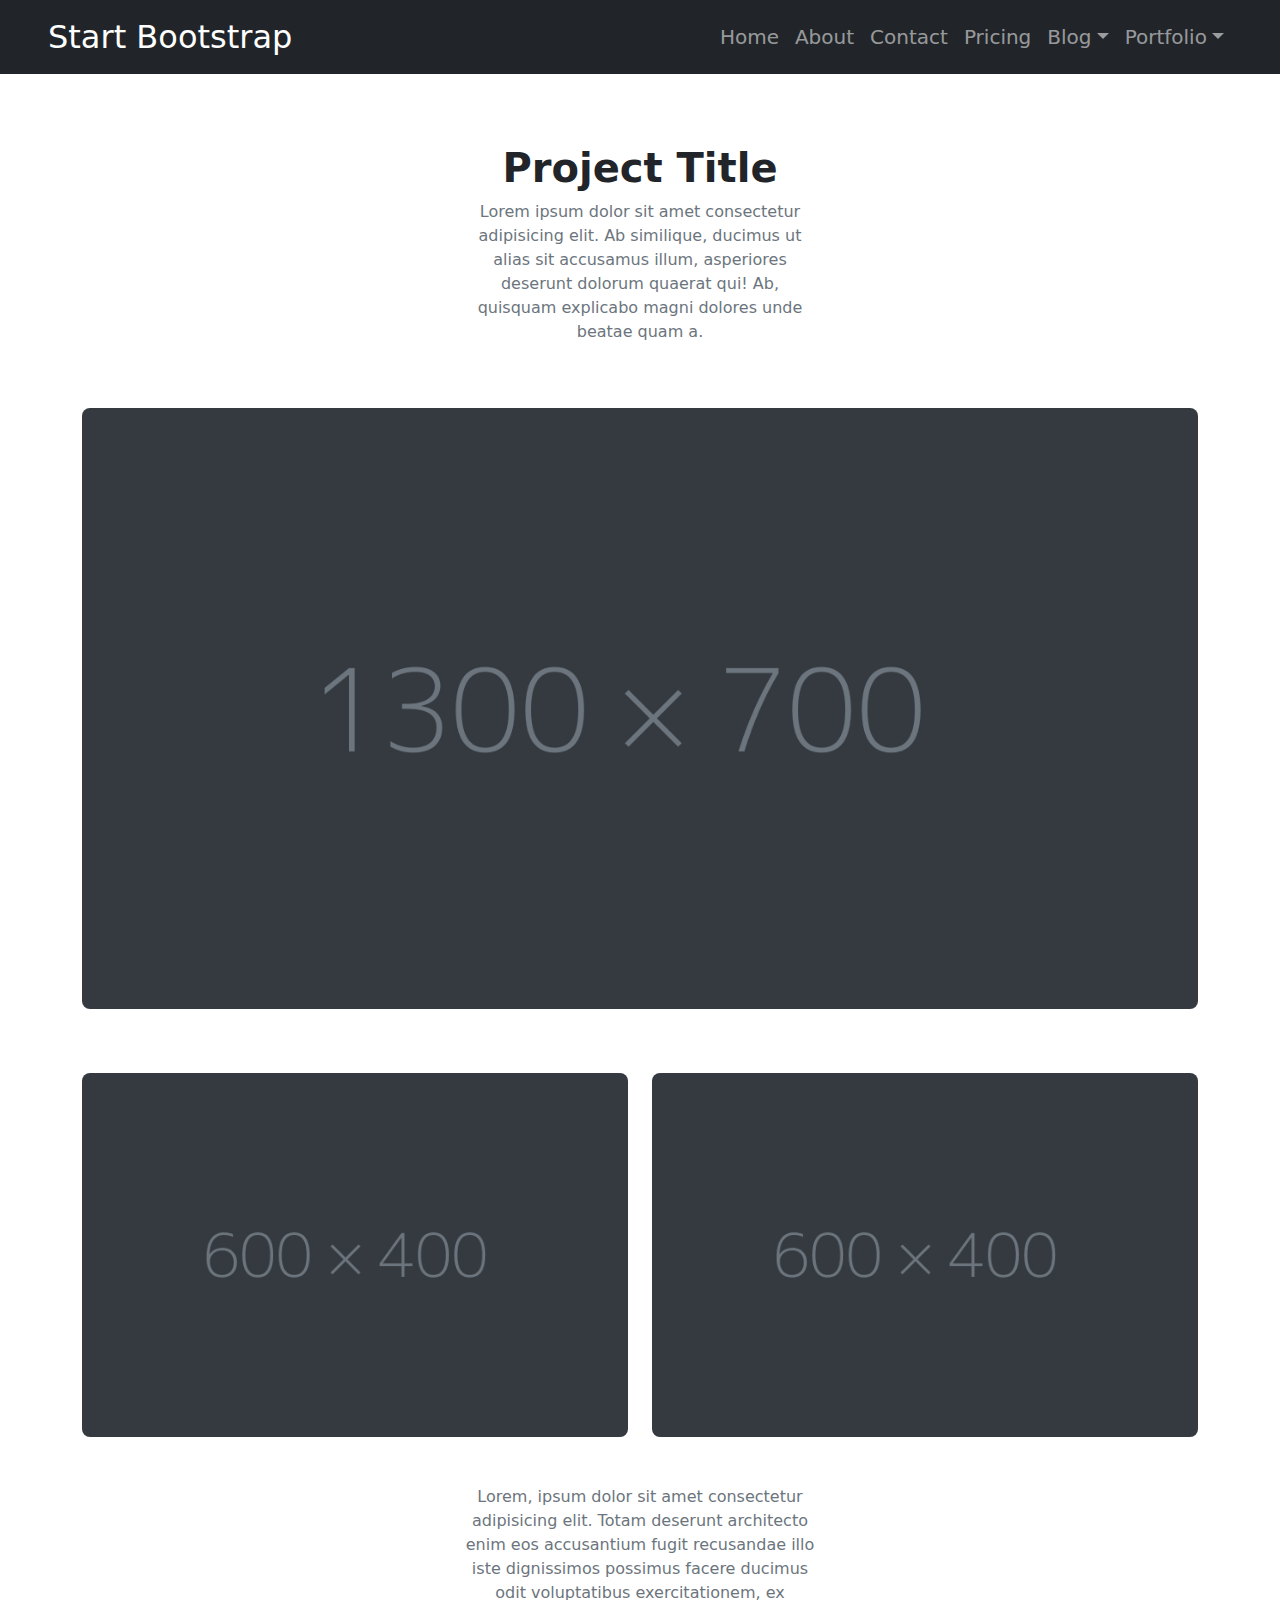
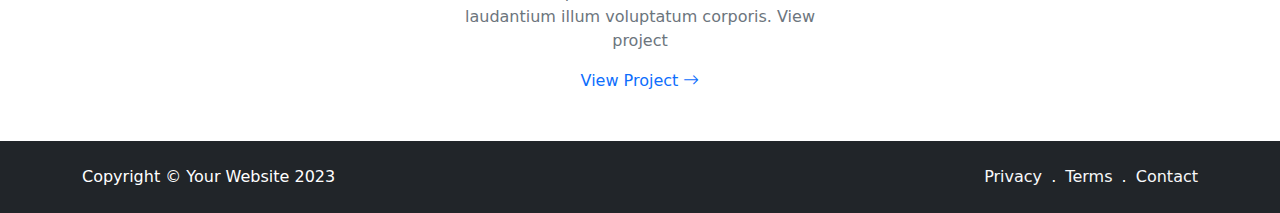
<file: portfolio-item.html>
<!DOCTYPE html>
<html lang="en">
  <head>
    <meta charset="UTF-8" />
    <meta name="viewport" content="width=device-width, initial-scale=1.0" />
    <link rel="icon" type="image/x-icon" href="/img/favicon.ico" />
    <link rel="stylesheet" href="css/bootstrap.css" />
    <link
      href="https://cdn.jsdelivr.net/npm/bootstrap-icons@1.5.0/font/bootstrap-icons.css"
      rel="stylesheet"
    />
    <link rel="stylesheet" href="css/style.css" />
    <!-- <script src="bootstrap-5.2.3-dist/js/bootstrap.js" defer></script> -->
    <script
      src="https://cdn.jsdelivr.net/npm/bootstrap@5.3.3/dist/js/bootstrap.bundle.min.js"
      integrity="sha384-YvpcrYf0tY3lHB60NNkmXc5s9fDVZLESaAA55NDzOxhy9GkcIdslK1eN7N6jIeHz"
      crossorigin="anonymous"
      defer
    ></script>
    <title>Modern Business - Start Bootstrap Template</title>
  </head>
  <body>
    <header class="bg-dark fixed-top">
      <nav class="navbar navbar-expand-lg navbar-dark bg-dark">
        <div class="container-fluid px-5">
          <p class="navbar-brand m-0 fs-2" href="index.html">Start Bootstrap</p>
          <button
            class="navbar-toggler"
            type="button"
            data-bs-toggle="collapse"
            data-bs-target="#navbarSupportedContent"
            aria-controls="navbarSupportedContent"
            aria-expanded="false"
            aria-label="Toggle navigation"
          >
            <span class="navbar-toggler-icon"></span>
          </button>
          <div class="collapse navbar-collapse" id="navbarSupportedContent">
            <ul class="navbar-nav ms-auto mb-2 mb-lg-0 fs-5">
              <li class="nav-item">
                <a class="nav-link" href="index.html">Home</a>
              </li>
              <li class="nav-item">
                <a class="nav-link" href="about.html">About</a>
              </li>
              <li class="nav-item">
                <a class="nav-link" href="contact.html">Contact</a>
              </li>
              <li class="nav-item">
                <a class="nav-link" href="pricing.html">Pricing</a>
              </li>
              <li class="nav-item dropdown">
                <a
                  class="nav-link dropdown-toggle"
                  id="navbarDropdownBlog"
                  href="#"
                  role="button"
                  data-bs-toggle="dropdown"
                  aria-expanded="false"
                  >Blog</a
                >
                <ul
                  class="dropdown-menu dropdown-menu-end"
                  aria-labelledby="navbarDropdownBlog"
                >
                  <li>
                    <a class="dropdown-item" href="blog-home.html">Blog Home</a>
                  </li>
                  <li>
                    <a class="dropdown-item" href="blog-post.html">Blog Post</a>
                  </li>
                </ul>
              </li>
              <li class="nav-item dropdown">
                <a
                  class="nav-link dropdown-toggle"
                  id="navbarDropdownPortfolio"
                  href="#"
                  role="button"
                  data-bs-toggle="dropdown"
                  aria-expanded="false"
                  >Portfolio</a
                >
                <ul
                  class="dropdown-menu dropdown-menu-end"
                  aria-labelledby="navbarDropdownPortfolio"
                >
                  <li>
                    <a class="dropdown-item" href="portfolio-overview.html"
                      >Portfolio Overview</a
                    >
                  </li>
                  <li>
                    <a class="dropdown-item" href="portfolio-item.html"
                      >Portfolio Item</a
                    >
                  </li>
                </ul>
              </li>
            </ul>
          </div>
        </div>
      </nav>
    </header>
    <div class="p-item mt-5 pt-5">
      <div class="container">
        <div class="row justify-content-center pt-5">
          <div class="col-md-4 text-center">
            <h1 class="fw-bolder">Project Title</h1>
            <p class="text-muted">
              Lorem ipsum dolor sit amet consectetur adipisicing elit. Ab
              similique, ducimus ut alias sit accusamus illum, asperiores
              deserunt dolorum quaerat qui! Ab, quisquam explicabo magni dolores
              unde beatae quam a.
            </p>
          </div>
        </div>
        <div class="row pt-5">
          <div class="col-md-12">
            <img src="img/1300.png" class="img-fluid rounded-3" />
          </div>
        </div>
        <div class="row pt-5">
          <div class="col-md-6 mt-3">
            <img src="img/6 400.png" class="img-fluid rounded-3" />
          </div>
          <div class="col-md-6 mt-3">
            <img src="img/6 400.png" class="img-fluid rounded-3" />
          </div>
        </div>
        <div class="row justify-content-center mt-5">
          <div class="col-md-4 text-center">
            <p class="text-muted">
              Lorem, ipsum dolor sit amet consectetur adipisicing elit. Totam
              deserunt architecto enim eos accusantium fugit recusandae illo
              iste dignissimos possimus facere ducimus odit voluptatibus
              exercitationem, ex laudantium illum voluptatum corporis. View
              project
            </p>
            <a href="" class="text-decoration-none"
              >View Project
              <i class="bi-arrow-right"></i>
            </a>
          </div>
        </div>
      </div>
    </div>
    <footer class="footer mt-5 py-4 bg-dark">
      <div class="container">
        <div class="row text-white">
          <div class="col-md-12 d-flex justify-content-between">
            <div class="footer-box-1">Copyright © Your Website 2023</div>
            <div class="footer-box-2 text-primary">
              <a class="link-light text-decoration-none" href="#!">Privacy</a>
              <span class="text-white mx-1">.</span>
              <a class="link-light text-decoration-none" href="#!">Terms</a>
              <span class="text-white mx-1">.</span>
              <a class="link-light text-decoration-none" href="#!">Contact</a>
            </div>
          </div>
        </div>
      </div>
    </footer>
  </body>
</html>
</file>
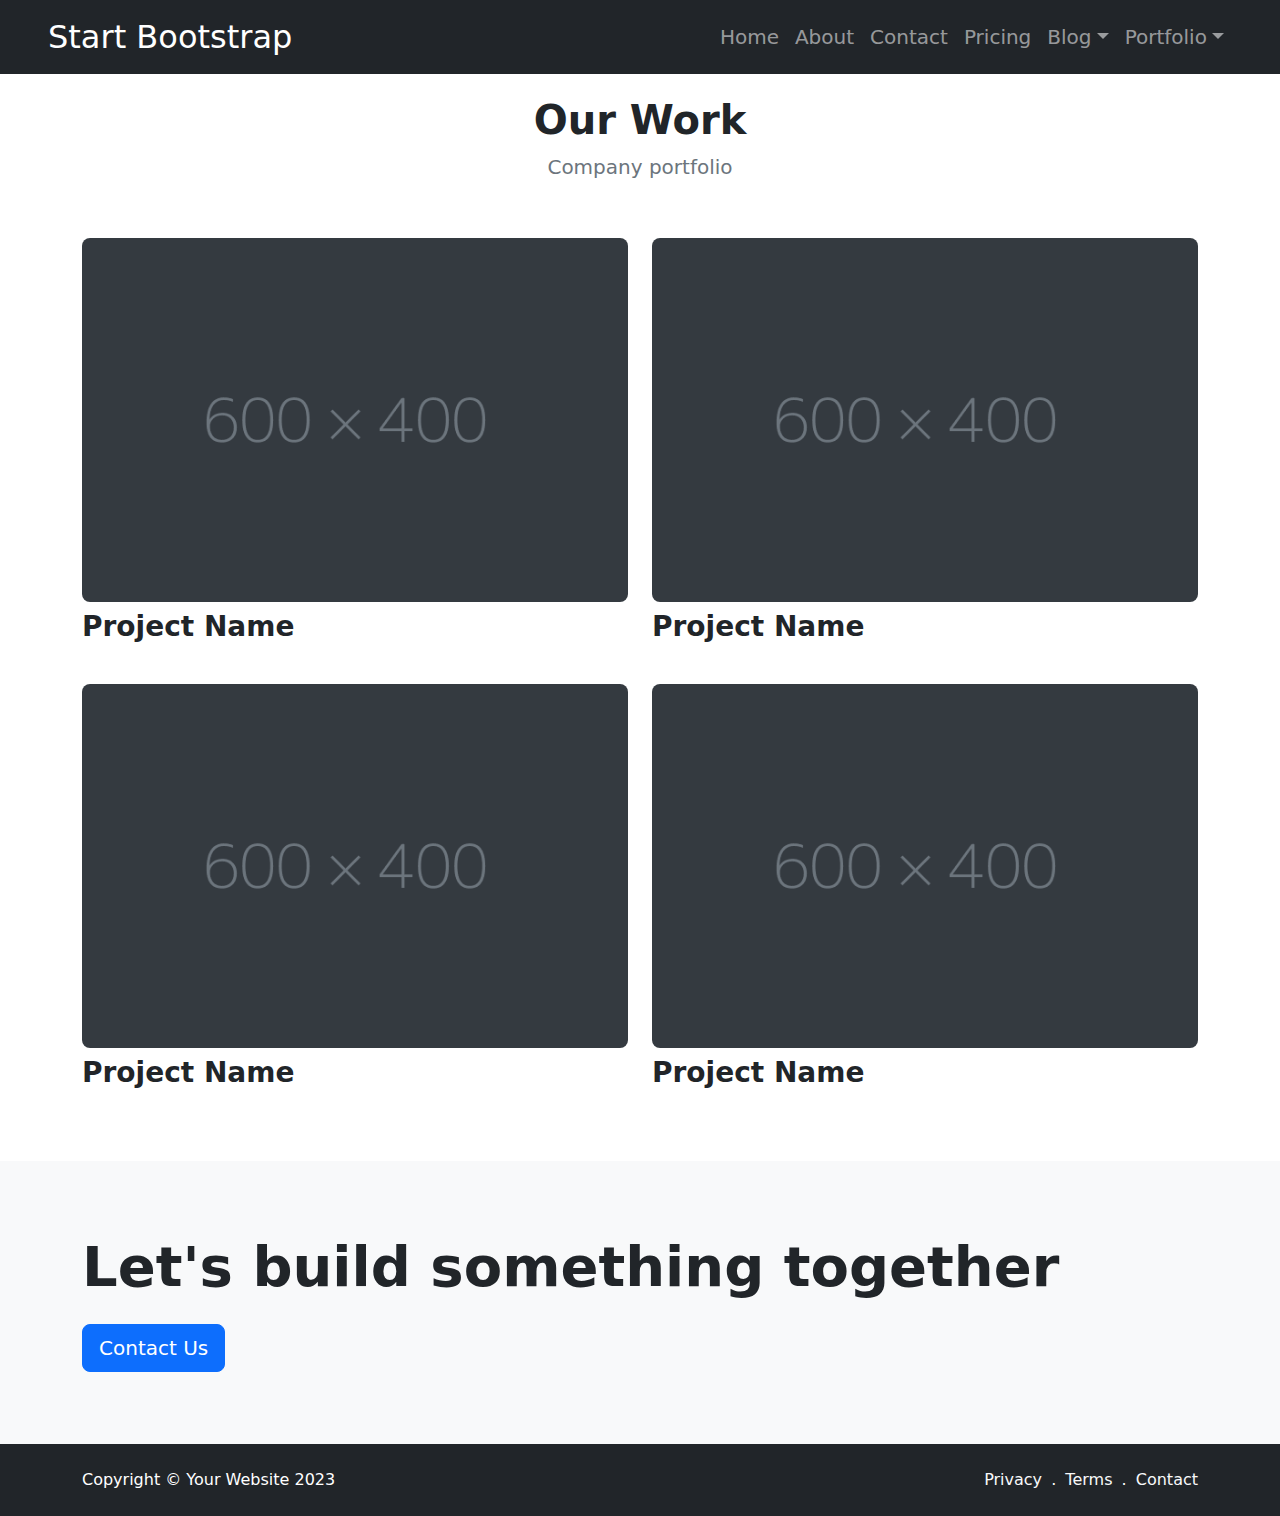
<file: portfolio-overview.html>
<!DOCTYPE html>
<html lang="en">
  <head>
    <meta charset="UTF-8" />
    <meta name="viewport" content="width=device-width, initial-scale=1.0" />
    <link rel="icon" type="image/x-icon" href="/img/favicon.ico" />
    <link rel="stylesheet" href="css/bootstrap.css" />
    <link
      href="https://cdn.jsdelivr.net/npm/bootstrap-icons@1.5.0/font/bootstrap-icons.css"
      rel="stylesheet"
    />
    <link rel="stylesheet" href="css/style.css" />
    <!-- <script src="bootstrap-5.2.3-dist/js/bootstrap.js" defer></script> -->
    <script
      src="https://cdn.jsdelivr.net/npm/bootstrap@5.3.3/dist/js/bootstrap.bundle.min.js"
      integrity="sha384-YvpcrYf0tY3lHB60NNkmXc5s9fDVZLESaAA55NDzOxhy9GkcIdslK1eN7N6jIeHz"
      crossorigin="anonymous"
      defer
    ></script>
    <title>Modern Business - Start Bootstrap Template</title>
  </head>
  <body>
    <header class="bg-dark fixed-top">
      <nav class="navbar navbar-expand-lg navbar-dark bg-dark">
        <div class="container-fluid px-5">
          <p class="navbar-brand m-0 fs-2" href="index.html">Start Bootstrap</p>
          <button
            class="navbar-toggler"
            type="button"
            data-bs-toggle="collapse"
            data-bs-target="#navbarSupportedContent"
            aria-controls="navbarSupportedContent"
            aria-expanded="false"
            aria-label="Toggle navigation"
          >
            <span class="navbar-toggler-icon"></span>
          </button>
          <div class="collapse navbar-collapse" id="navbarSupportedContent">
            <ul class="navbar-nav ms-auto mb-2 mb-lg-0 fs-5">
              <li class="nav-item">
                <a class="nav-link" href="index.html">Home</a>
              </li>
              <li class="nav-item">
                <a class="nav-link" href="about.html">About</a>
              </li>
              <li class="nav-item">
                <a class="nav-link" href="contact.html">Contact</a>
              </li>
              <li class="nav-item">
                <a class="nav-link" href="pricing.html">Pricing</a>
              </li>
              <li class="nav-item dropdown">
                <a
                  class="nav-link dropdown-toggle"
                  id="navbarDropdownBlog"
                  href="#"
                  role="button"
                  data-bs-toggle="dropdown"
                  aria-expanded="false"
                  >Blog</a
                >
                <ul
                  class="dropdown-menu dropdown-menu-end"
                  aria-labelledby="navbarDropdownBlog"
                >
                  <li>
                    <a class="dropdown-item" href="blog-home.html">Blog Home</a>
                  </li>
                  <li>
                    <a class="dropdown-item" href="blog-post.html">Blog Post</a>
                  </li>
                </ul>
              </li>
              <li class="nav-item dropdown">
                <a
                  class="nav-link dropdown-toggle"
                  id="navbarDropdownPortfolio"
                  href="#"
                  role="button"
                  data-bs-toggle="dropdown"
                  aria-expanded="false"
                  >Portfolio</a
                >
                <ul
                  class="dropdown-menu dropdown-menu-end"
                  aria-labelledby="navbarDropdownPortfolio"
                >
                  <li>
                    <a class="dropdown-item" href="portfolio-overview.html"
                      >Portfolio Overview</a
                    >
                  </li>
                  <li>
                    <a class="dropdown-item" href="portfolio-item.html"
                      >Portfolio Item</a
                    >
                  </li>
                </ul>
              </li>
            </ul>
          </div>
        </div>
      </nav>
    </header>
    <div class="our-work mt-5 pt-5">
      <div class="container">
        <div class="row">
          <div class="col-md-12 text-center">
            <h1 class="fw-bolder">Our Work</h1>
            <p class="fs-5 text-muted">Company portfolio</p>
          </div>
        </div>
        <div class="row mt-4">
          <div class="col-md-6 my-3">
            <img src="img/6 400.png" alt="" class="img-fluid rounded-3" />
            <h3 class="fw-bolder mt-2">Project Name</h3>
          </div>
          <div class="col-md-6 my-3">
            <img src="img/6 400.png" alt="" class="img-fluid rounded-3" />
            <h3 class="fw-bolder mt-2">Project Name</h3>
          </div>
          <div class="col-md-6 my-3">
            <img src="img/6 400.png" alt="" class="img-fluid rounded-3" />
            <h3 class="fw-bolder mt-2">Project Name</h3>
          </div>
          <div class="col-md-6 my-3">
            <img src="img/6 400.png" alt="" class="img-fluid rounded-3" />
            <h3 class="fw-bolder mt-2">Project Name</h3>
          </div>
        </div>
      </div>
    </div>
    <div class="our-work-2 bg-light mt-5">
      <div class="container mt-5 py-5">
        <div class="row py-4">
          <div class="col-md-12">
            <h1 class="display-4 fw-bolder mb-4">
              Let's build something together
            </h1>
            <button class="btn btn-primary btn-lg">Contact Us</button>
          </div>
        </div>
      </div>
    </div>
    <footer class="footer py-4 bg-dark">
      <div class="container">
        <div class="row text-white">
          <div class="col-md-12 d-flex justify-content-between">
            <div class="footer-box-1">Copyright © Your Website 2023</div>
            <div class="footer-box-2 text-primary">
              <a class="link-light text-decoration-none" href="#!">Privacy</a>
              <span class="text-white mx-1">.</span>
              <a class="link-light text-decoration-none" href="#!">Terms</a>
              <span class="text-white mx-1">.</span>
              <a class="link-light text-decoration-none" href="#!">Contact</a>
            </div>
          </div>
        </div>
      </div>
    </footer>
  </body>
</html>
</file>
<file: css/style.css>
* {
  margin: 0;
  padding: 0;
  box-sizing: border-box;
}
.head {
  margin: 10px 0px;
  color: white;
}

.head li {
  margin: 5px 10px;
}

.sec-1 {
  color: white;
}

.sec-2-box .i {
  display: flex;
  justify-content: center;
  align-items: center;
  width: 3rem;
  height: 3rem;
  font-size: 1.5rem;
  color: white;
}

.sec-4-card {
  border-radius: 10px;
}

.sec-4-card > img {
  border-top-left-radius: 10px;
  border-top-right-radius: 10px;
}

.ourteam .team-box > img {
  width: 60%;
  border-radius: 50%;
}

.contact .row .i-box {
  display: inline-flex;
  align-items: center;
  justify-content: center;
  height: 4rem;
  width: 4rem;
  font-size: 1.8rem;
}

.blog-post-right-4 .comment-card .comment-img>img{
  width: 4rem;
}
</file>
